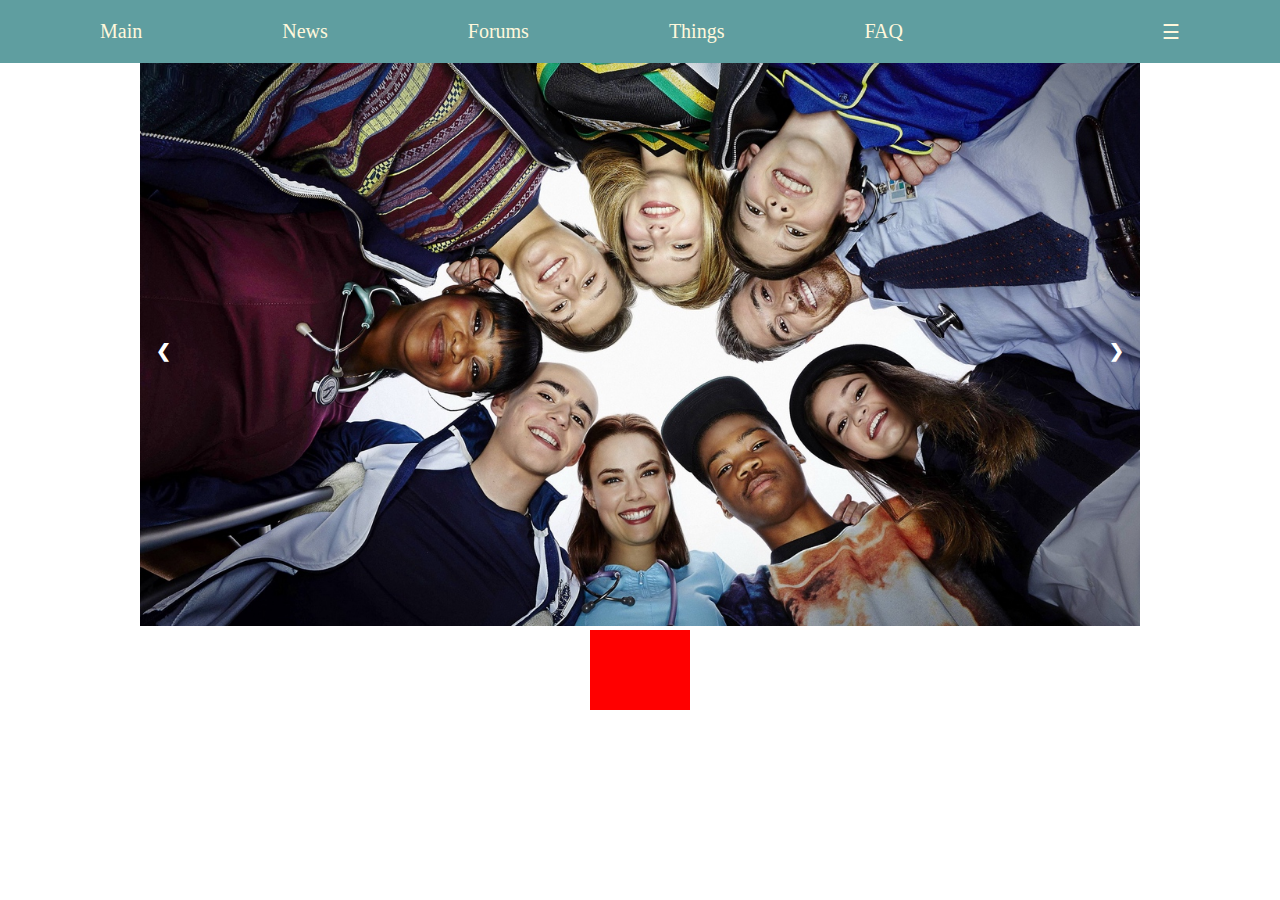
<file: index.html>
<!DOCTYPE html>
<html lang="en">
<head>
    <meta charset="UTF-8">
    <meta name="viewport" content="width=device-width, initial-scale=1.0">
    <meta http-equiv="X-UA-Compatible" content="ie=edge">
    <link rel="stylesheet" href="style/style.css">
    <link rel="stylesheet" href="style/reset.css">
    <script src="script.js" defer></script>
    <title>AE</title>
</head>
<body>
    
    <header class="header">
        <div class="menu">
                <div class="menu__item"><a href="https://www.google.com.ua/" class="menu__link">Main</a></div>
                <div class="menu__item"><a href="http://www.ismycomputeron.com/" class="menu__link">News</a></div>
                <div class="menu__item"><a href="https://prodota.ru/forum/" class="menu__link">Forums</a></div>
                <div class="menu__item"><a href="http://www.leduchamp.com/" class="menu__link">Things</a></div>
                <div class="menu__item"><a href="https://www.ukraine.com.ua/faq/" class="menu__link">FAQ</a></div>
        </div>
        <div href="#" id="btn" class="btn">&#9776;</div>
    </header>
    <header class="header_med">
            <div class="menu">
                    <div class="menu__item"><a href="https://www.google.com.ua/" class="menu__link">Main</a></div>
                    <div class="menu__item"><a href="http://www.ismycomputeron.com/" class="menu__link">News</a></div>
                    <div class="menu__item"><a href="https://prodota.ru/forum/" class="menu__link">Forums</a></div>
                    <div class="menu__item"><a href="http://www.leduchamp.com/" class="menu__link">Things</a></div>
                    <div class="menu__item"><a href="https://www.ukraine.com.ua/faq/" class="menu__link">FAQ</a></div>
            </div>
    <a hre="#" id="menu" class="btn">&#9776;</a>
    </header>
        <div id="modal" class="modal">
            <div id="close" class="close">
                <div>
                <div class="cl1"></div>
                <div class="cl2"></div>
            </div>
                <div> 
                <div class="cl3"></div>
                <div class="cl4"></div>
            </div>
        </div>
        <div calss="modal__el"><p>Name</p><input type="text" class="nm" value="Andrii"></div>
        <div calss="modal__el"><p>Surname</p><input type="text" class="snm" value="Motornyi"></div>
        <div calss="modal__el"><p>Date</p><input type="date" class="dt"><br></div>
        <div calss="modal__el"><input type="checkbox" class="gnd" checked><p>Male</p></div>
        <div calss="modal__el"><input type="checkbox" class="gnd"><p>Female</p></div>
        
        </div>
        <div class="slides">
            <div class="slider">

                <div class="slider__item fade">
                  <img src="img/1.jpg" style="width:100%">
                </div>
              
                <div class="slider__item fade">
                  <img src="img/2.jpg" style="width:100%">
                </div>
              
                <div class="slider__item fade">
                  <img src="img/3.png" style="width:100%">
                </div>
                <div class="slider__item fade">
                    <img src="img/4.jpg" style="width:100%">
                </div>
                
                <div class="slider__item fade">
                    <img src="img/5.jpg" style="width:100%">
                </div>
              
            
                <a class="prev" onclick="plusSlides(-1)">&#10094;</a>
                <a class="next" onclick="plusSlides(1)">&#10095;</a>
            </div>
        </div>
        <div id="block" class="block"></div>
</body>
</html>
</file>
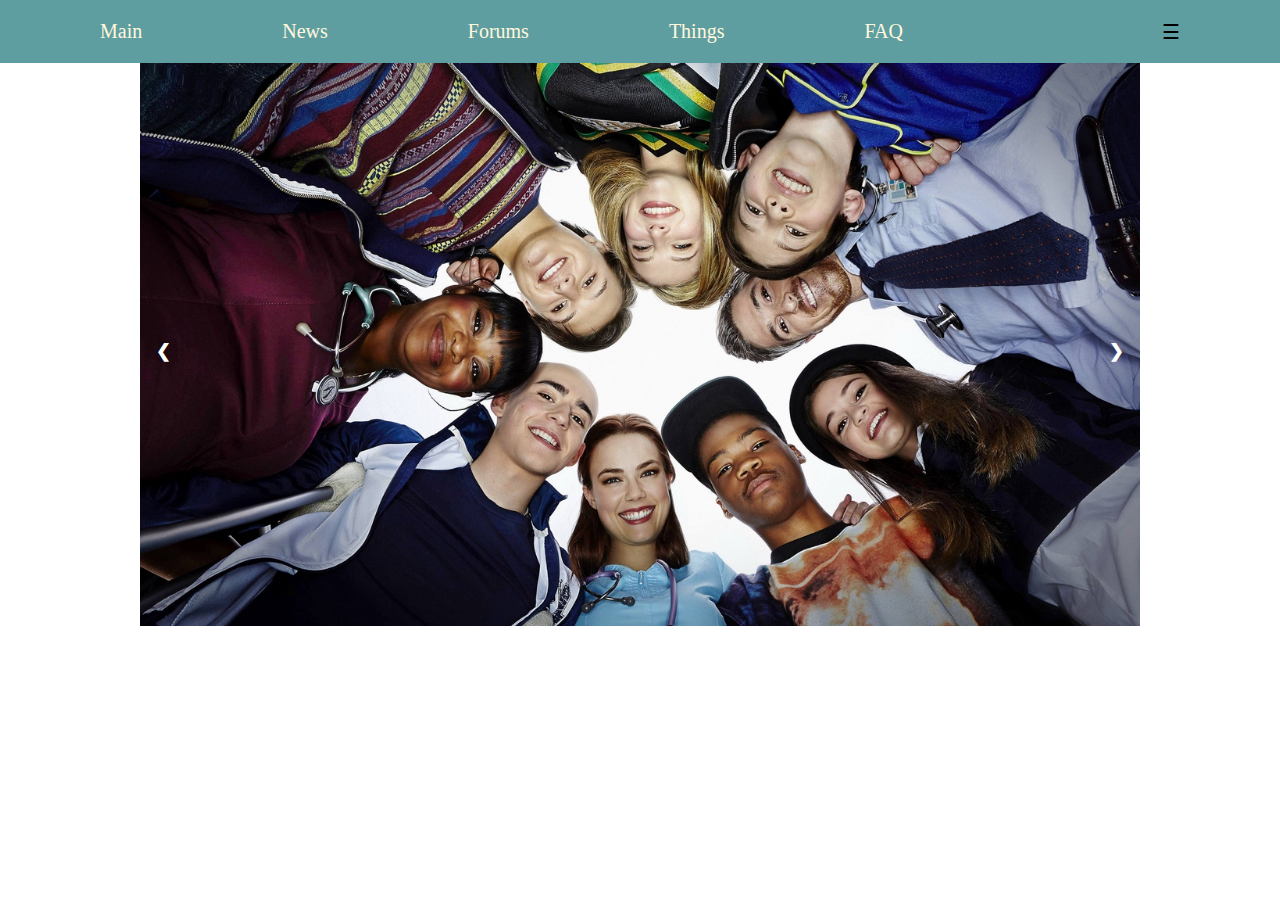
<file: 1,2pr/index.html>
<!DOCTYPE html>
<html lang="en">
<head>
    <meta charset="UTF-8">
    <meta name="viewport" content="width=device-width, initial-scale=1.0">
    <meta http-equiv="X-UA-Compatible" content="ie=edge">
    <link rel="stylesheet" href="style/style.css">
    <link rel="stylesheet" href="style/reset.css">
    <script src="script.js" defer></script>
    <title>AE</title>
</head>
<body>
    
    <header class="header">
        <div class="menu">
                <div class="menu__item"><a href="#" class="menu__link">Main</a></div>
                <div class="menu__item"><a href="#" class="menu__link">News</a></div>
                <div class="menu__item"><a href="#" class="menu__link">Forums</a></div>
                <div class="menu__item"><a href="#" class="menu__link">Things</a></div>
                <div class="menu__item"><a href="#" class="menu__link">FAQ</a></div>
        </div>
        <div href="#" id="btn" class="btn">&#9776;</div>
    </header>
    <header class="header_med">
            <div class="menu">
                    <div class="menu__item"><a href="#" class="menu__link">Main</a></div>
                    <div class="menu__item"><a href="#" class="menu__link">News</a></div>
                    <div class="menu__item"><a href="#" class="menu__link">Forums</a></div>
                    <div class="menu__item"><a href="#" class="menu__link">Things</a></div>
                    <div class="menu__item"><a href="#" class="menu__link">FAQ</a></div>
            </div>
    <a hre="#" id="menu" class="btn">&#9776;</a>
    </header>
        <div id="modal" class="modal">
            <div id="close" class="close">
                <div>
                <div class="cl1"></div>
                <div class="cl2"></div>
            </div>
                <div> 
                <div class="cl3"></div>
                <div class="cl4"></div>
            </div>
        </div>
        <div calss="modal__el"><p>Name</p><input type="text" class="nm"></div>
        <div calss="modal__el"><p>Surname</p><input type="text" class="snm"></div>
        <div calss="modal__el"><p>Date</p><input type="date" class="dt"><br></div>
        <div calss="modal__el"><input type="checkbox" class="gnd"><p>Male</p></div>
        <div calss="modal__el"><input type="checkbox" class="gnd"><p>Female</p></div>
        
        </div>
        <div class="slides">
            <div class="slider">

                <div class="slider__item fade">
                  <img src="img/1.jpg" style="width:100%">
                </div>
              
                <div class="slider__item fade">
                  <img src="img/2.jpg" style="width:100%">
                </div>
              
                <div class="slider__item fade">
                  <img src="img/3.png" style="width:100%">
                </div>
                <div class="slider__item fade">
                    <img src="img/4.jpg" style="width:100%">
                </div>
                
                <div class="slider__item fade">
                    <img src="img/5.jpg" style="width:100%">
                </div>
              
            
                <a class="prev" onclick="plusSlides(-1)">&#10094;</a>
                <a class="next" onclick="plusSlides(1)">&#10095;</a>
            </div>
        </div>
</body>
</html>
</file>
<file: style/style.css>
a{
    text-decoration: none;
    color:#FFF8DC;
}
.header{
    width:100%;
    background-color: #5F9EA0;
    display: flex;
    flex-direction: row;
    align-items: center;
}
.menu{
    font-size: 20px;
    color: rgb(192, 181, 194);
    font-family: fantasy;
    margin: 0 20px;
    padding: 20px 10px;
    display: flex;
    flex-direction: row;
    justify-content: space-between;
    align-items: center;
}
.menu__item{
    margin: 0 70px;
   
}
.menu__link:hover {  
    color: #5F9EA0; 
}
.btn{
    color: #FFF8DC;
    font-size: 20px;
    margin-left: auto;
    margin-right: 100px;
    cursor: pointer;
}
.header_med{
    display: none;
}
.modal{
    position: absolute;
    display: none;
    left: 40%;
    width: 300px;
    height: 300px;
    margin:20px auto;
    background-color: #FFF8DC;
    padding: 30px;
    box-shadow: 0 0 10px rgba(0,0,0,0.5);
    z-index: 999;
}
.close{

    width: 30px;
    height: 30px;
    margin-left: 220px; 
    display: flex;
    transform: rotate(45deg);
    cursor: pointer;
}
.cl1{

    width: 15px;
    height: 15px;
    border-right: 1px solid black;
    border-bottom: 1px solid black;
    
}
.cl2{
   width: 15px;
    height: 15px;
    border-right: 1px solid black;
    border-top: 1px solid black;
    
}
.cl3{
    width: 15px;
    height: 15px;
    border-left: 1px solid black;
    border-bottom: 1px solid black;
   
}
.cl4{
   width: 15px;
    height: 15px;
    border-left: 1px solid black;
    border-top: 1px solid black;
}


@media screen and (max-width: 500px){
    .header{
        display: none;
    }
    .header_med{
        background-color: #5F9EA0;
        height: 200px;
        width: 70px;
        display: flex;
        flex-direction: column;
        justify-content: end;
    }
    a{
        text-decoration: none;
        color:#FFF8DC;
    }
    .menu__link:hover {  
        color: #5F9EA0; 
    }
    .menu{
        font-size: 20px;
        color: rgb(192, 181, 194);
        font-family: fantasy;
        display: flex;
        flex-direction: column;
        justify-content: space-between;
        margin: 5px 0;
    }
    
}
.slides{
    display: block;
    position: relative;
    z-index: 1;
}
.slider {
    max-width: 1000px;
    position: relative;
    margin: auto;
}
  
  
.slider__item {
      display: none;
}
  
  
.prev, .next {
    cursor: pointer;
    position: absolute;
    top: 50%;
    width: auto;
    margin-top: -22px;
    padding: 16px;
    color: white;
    font-weight: bold;
    font-size: 18px;
    transition: 0.3s ease;
}
  
  
.next {
    right: 0;
}
  
  
.prev:hover, .next:hover {
    background-color: rgba(0,0,0,0.8);
}
  
  
.fade {
    -webkit-animation-name: fade;
    -webkit-animation-duration: 1s;
    animation-name: fade;
    animation-duration: 1s;
}
.block{
    cursor: pointer;
    margin: 0 auto;
    width: 100px;
    height: 80px;
    background-color: red;
    transition: 0.3s ease;
}
.block_b{
    cursor: pointer;
    width: 100%;
    height: 80px;
    background-color: black;
    transition: 0.3s ease;
}
</file>
<file: 1,2pr/style/style.css>
a{
    text-decoration: none;
    color:#FFF8DC;
}
.header{
    width:100%;
    background-color: #5F9EA0;
    display: flex;
    flex-direction: row;
    align-items: center;
}
.menu{
    font-size: 20px;
    color: rgb(192, 181, 194);
    font-family: fantasy;
    margin: 0 20px;
    padding: 20px 10px;
    display: flex;
    flex-direction: row;
    justify-content: space-between;
    align-items: center;
}
.menu__item{
    margin: 0 70px;
   
}
.menu__link:hover {  
    color: #5F9EA0; 
}
.btn{
    font-size: 20px;
    margin-left: auto;
    margin-right: 100px;
    cursor: pointer;
}
.header_med{
    display: none;
}
.modal{
    position: absolute;
    display: none;
    left: 40%;
    width: 300px;
    height: 300px;
    margin:20px auto;
    background-color: #FFF8DC;
    padding: 30px;
    box-shadow: 0 0 10px rgba(0,0,0,0.5);
    z-index: 999;
}
.close{

    width: 30px;
    height: 30px;
    margin-left: 220px; 
    display: flex;
    transform: rotate(45deg);
    cursor: pointer;
}
.cl1{

    width: 15px;
    height: 15px;
    border-right: 1px solid black;
    border-bottom: 1px solid black;
    
}
.cl2{
   width: 15px;
    height: 15px;
    border-right: 1px solid black;
    border-top: 1px solid black;
    
}
.cl3{
    width: 15px;
    height: 15px;
    border-left: 1px solid black;
    border-bottom: 1px solid black;
   
}
.cl4{
   width: 15px;
    height: 15px;
    border-left: 1px solid black;
    border-top: 1px solid black;
}


@media screen and (max-width: 500px){
    .header{
        display: none;
    }
    .header_med{
        background-color: #5F9EA0;
        height: 200px;
        width: 70px;
        display: flex;
        flex-direction: column;
        justify-content: end;
    }
    a{
        text-decoration: none;
        color:#FFF8DC;
    }
    .menu__link:hover {  
        color: #5F9EA0; 
    }
    .menu{
        font-size: 20px;
        color: rgb(192, 181, 194);
        font-family: fantasy;
        display: flex;
        flex-direction: column;
        justify-content: space-between;
        margin: 5px 0;
    }
    
}
.slides{
    display: block;
    position: relative;
    z-index: 1;
}
.slider {
    max-width: 1000px;
    position: relative;
    margin: auto;
}
  
  
.slider__item {
      display: none;
}
  
  
.prev, .next {
    cursor: pointer;
    position: absolute;
    top: 50%;
    width: auto;
    margin-top: -22px;
    padding: 16px;
    color: white;
    font-weight: bold;
    font-size: 18px;
    transition: 0.3s ease;
}
  
  
.next {
    right: 0;
}
  
  
.prev:hover, .next:hover {
    background-color: rgba(0,0,0,0.8);
}
  
  
.fade {
    -webkit-animation-name: fade;
    -webkit-animation-duration: 1s;
    animation-name: fade;
    animation-duration: 1s;
}
</file>
